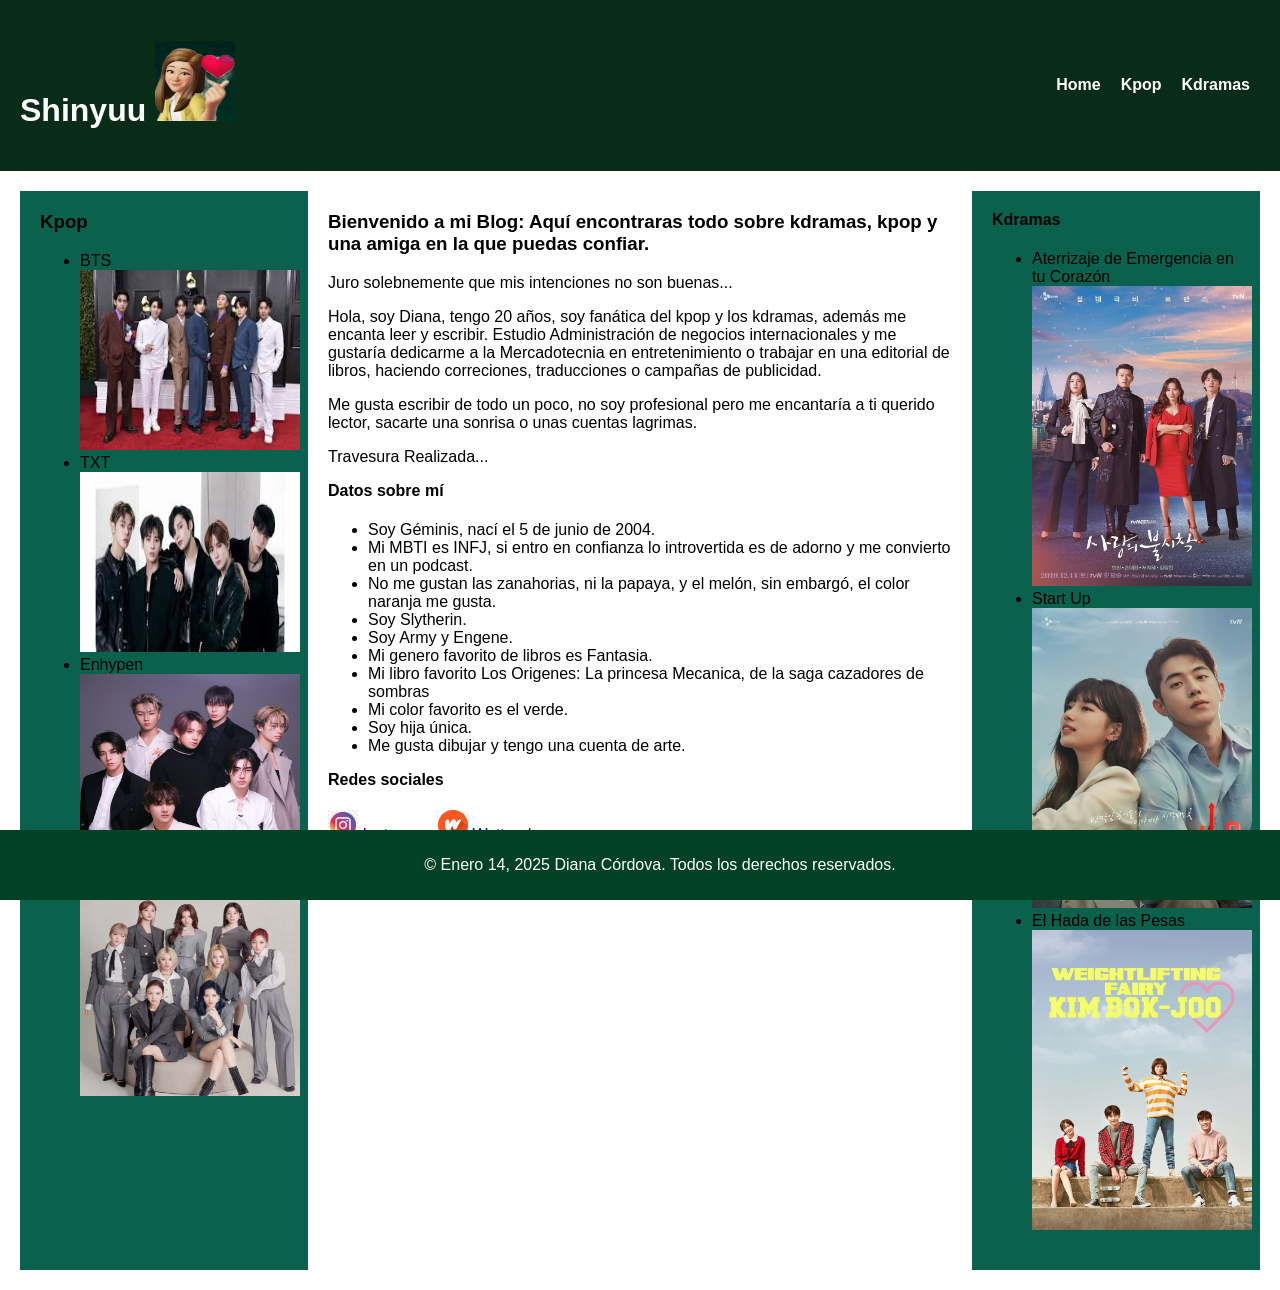
<file: index.html>
<!DOCTYPE html>
<html lang="en">
<head>
    <meta charset="UTF-8">
    <meta name="viewport" content="width=device-width, initial-scale=1.0">
    <title>Diana's Hobbies</title>
    <link rel="stylesheet" href="css/styles.css">
</head>
<body>
    <header>
        <div class="head">
            <h1 class="titulo">Shinyuu <img src="img/me2.jpeg" alt="" height="80px" width="80px"> </h1>
            <nav>
                <ul>
                    <li><a href="file:///C:/Users/Coga/Pictures/Portafolio2/act3/index.html">Home</a></li>
                    <li><a href="file:///C:/Users/Coga/Pictures/Portafolio2/act3/Hobbie%202.html">Kpop</a></li>
                    <li><a href="file:///C:/Users/Coga/Pictures/Portafolio2/act3/hobbie3.html">Kdramas</a></li>
                </ul>
            </nav>
        </div>
    </header>

    <div class="container">
        <!-- Sidebar de artistas -->
        <aside class="sidebar">
            <h3>Kpop</h3>
            <ul>
                <li>BTS</li>
                <img src="img/bts1.jpeg" alt="Imagen de BTS" height="180px" width="220px">
                <li>TXT</li>
                <img src="img/txt.jpeg" alt="Imagen de TXT" height="180px" width="220px">
                <li>Enhypen</li>
                <img src="img/enha.jpg" alt="Imagen de Enhypen" height="200px" width="220px">
                <li>Twice</li>
                <img src="img/twice.jpg" alt="Imagen de Twice" height="200px" width="220px">
            </ul>
        </aside>

        <!-- Contenido principal -->
        <main class="main-content">
            <h3>Bienvenido a mi Blog: Aquí encontraras todo sobre kdramas, kpop y una amiga en la que puedas confiar.</h3>
            <p>Juro solebnemente que mis intenciones no son buenas...</p>
            <p>Hola, soy Diana, tengo 20 años, soy fanática del kpop y los kdramas, además me encanta leer y escribir. Estudio Administración de negocios internacionales y me gustaría dedicarme a la Mercadotecnia en  entretenimiento o trabajar en una editorial de libros, haciendo correciones, traducciones o campañas de publicidad.</p>
            <p>Me gusta escribir de todo un poco, no soy profesional pero me encantaría a ti querido lector, sacarte una sonrisa o unas cuentas lagrimas.</p>
            <p>Travesura Realizada...</p>
            <h4>Datos sobre mí</h4>
            <ul>
                <li>Soy Géminis, nací el 5 de junio de 2004.</li>
                <li>Mi MBTI es INFJ, si entro en confianza lo introvertida es de adorno y me convierto en un podcast.</li>
                <li>No me gustan las zanahorias, ni la papaya, y el melón, sin embargó, el color naranja me gusta.</li>
                <li>Soy Slytherin.</li>
                <li>Soy Army y Engene.</li>
                <li>Mi genero favorito de libros es Fantasia.</li>
                <li>Mi libro favorito Los Origenes: La princesa Mecanica, de la saga cazadores de sombras</li>
                <li>Mi color favorito es el verde.</li>
                <li>Soy hija única.</li>
                <li>Me gusta dibujar y tengo una cuenta de arte.</li>
            </ul>

            <h4>Redes sociales</h4>
            <img src="img/insta.jpg" alt="insta imagen" height="30px" width="30px">
            <a href="https://www.instagram.com/liancordart?igsh=MWQyODhjeGd6NHJhbA==">Instagram</a>
            <img src="img/wattpad.jpeg" alt="wattpad imagen" height="30px" width="30px">
            <a href="https://www.wattpad.com/user/LianaCordoc">Wattpad</a>

            

        </main>

        <!-- Sidebar de Kdramas -->
        <aside class="sidebar">
            <h4>Kdramas</h4>
            <ul>
                <li>Aterrizaje de Emergencia en tu Corazón</li>
                <img src="img/crash.jpg" alt="Imagen de Aterrizaje de Emergencia en tu Corazón" height="300px" width="220px">
                <li>Start Up</li>
                <img src="img/kdrama.jpg" alt="Imagen de Start Up" height="300px" width="220px">
                <li>El Hada de las Pesas</li>
                <img src="img/hada.jpg" alt="Imagen de El Hada de las Pesas" height="300px" width="220px">
            </ul>
        </aside>
    </div>

    <footer>
        <p>&copy; Enero 14, 2025 Diana Córdova. Todos los derechos reservados.</p>
    </footer>
</body>
</html>
</file>
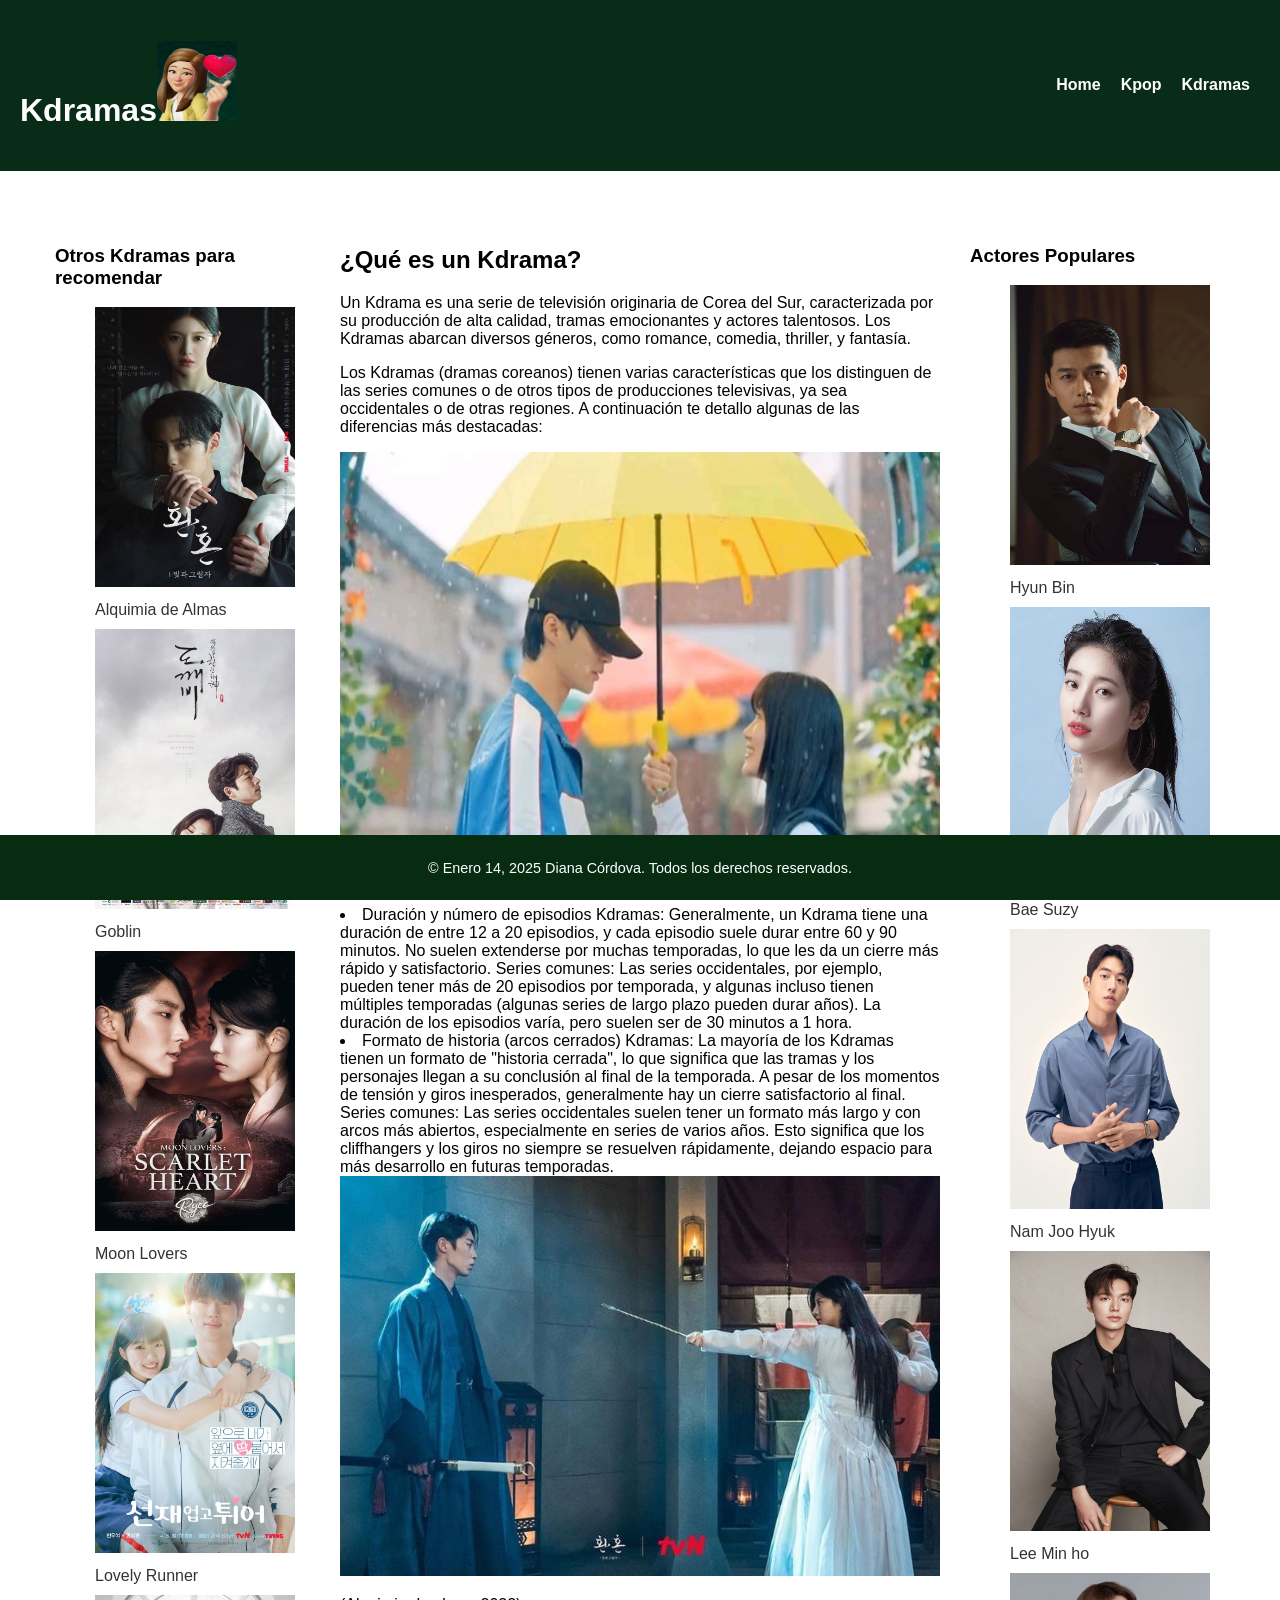
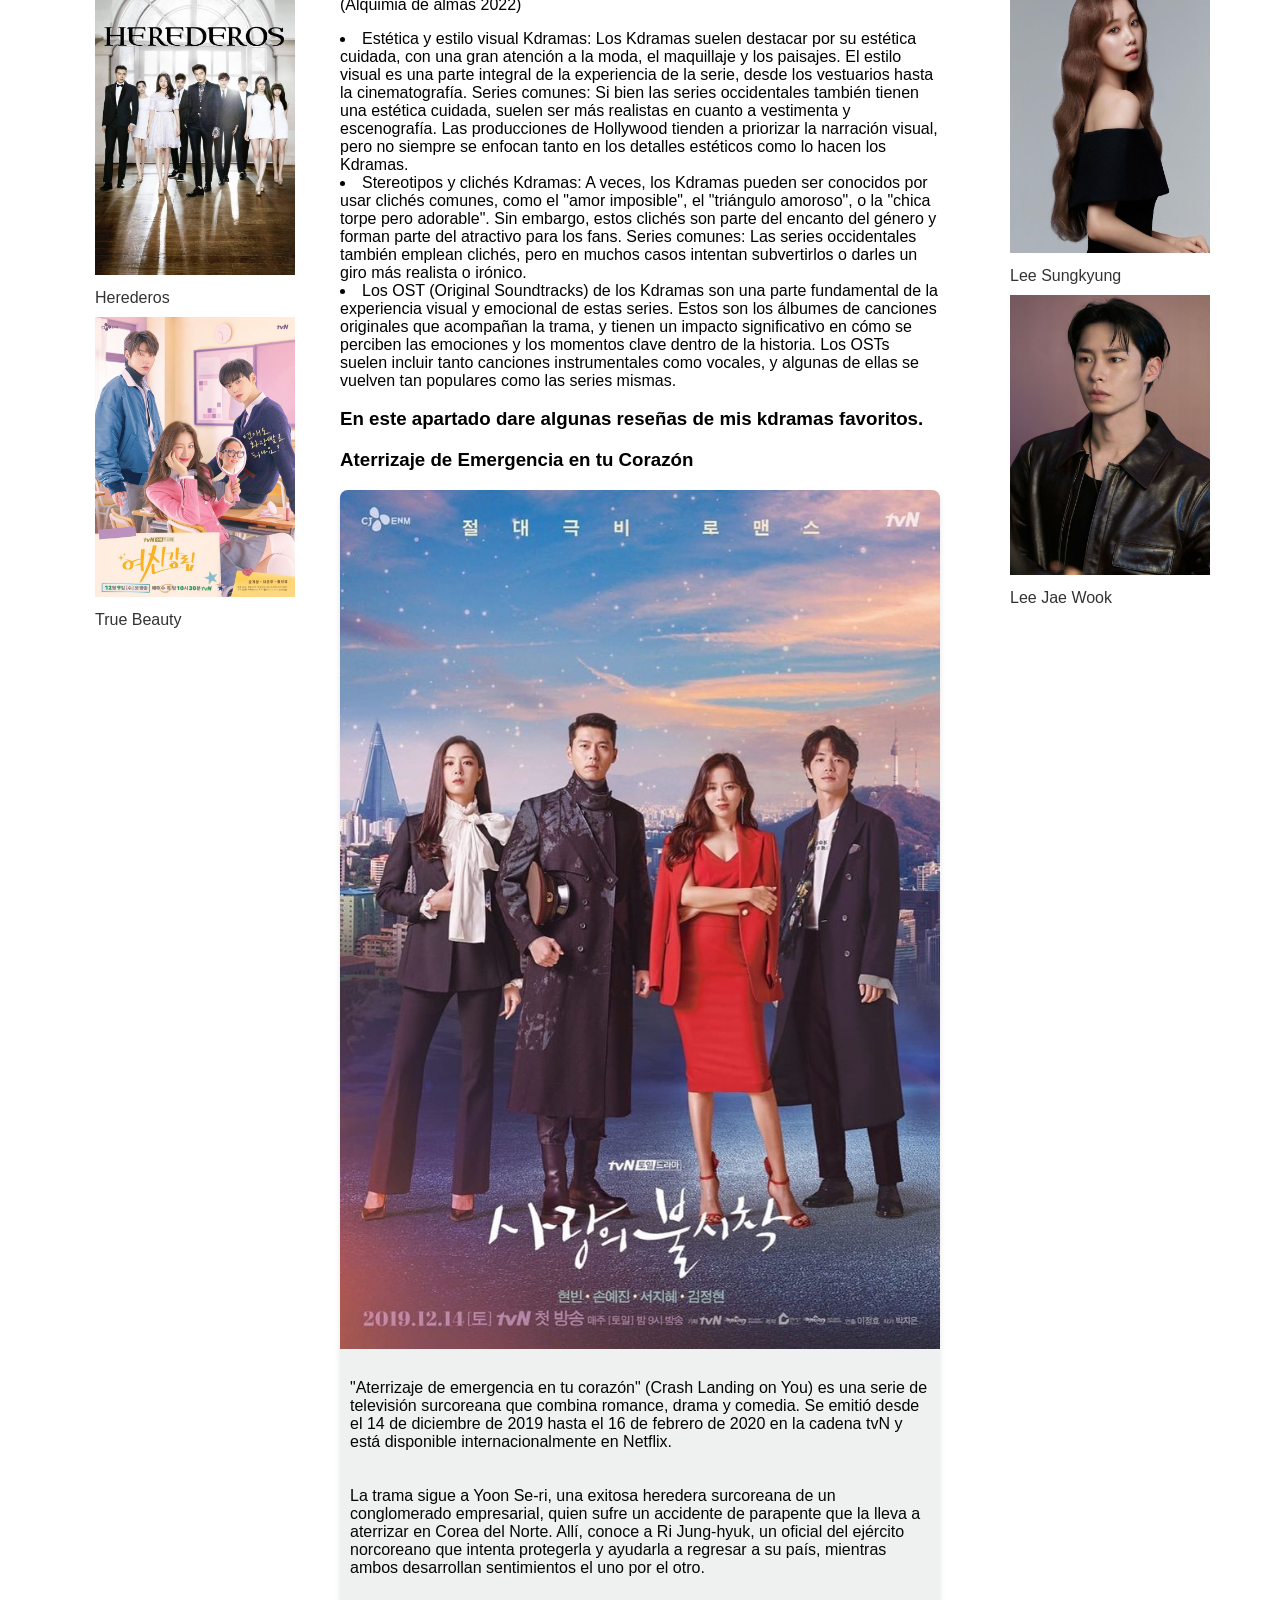
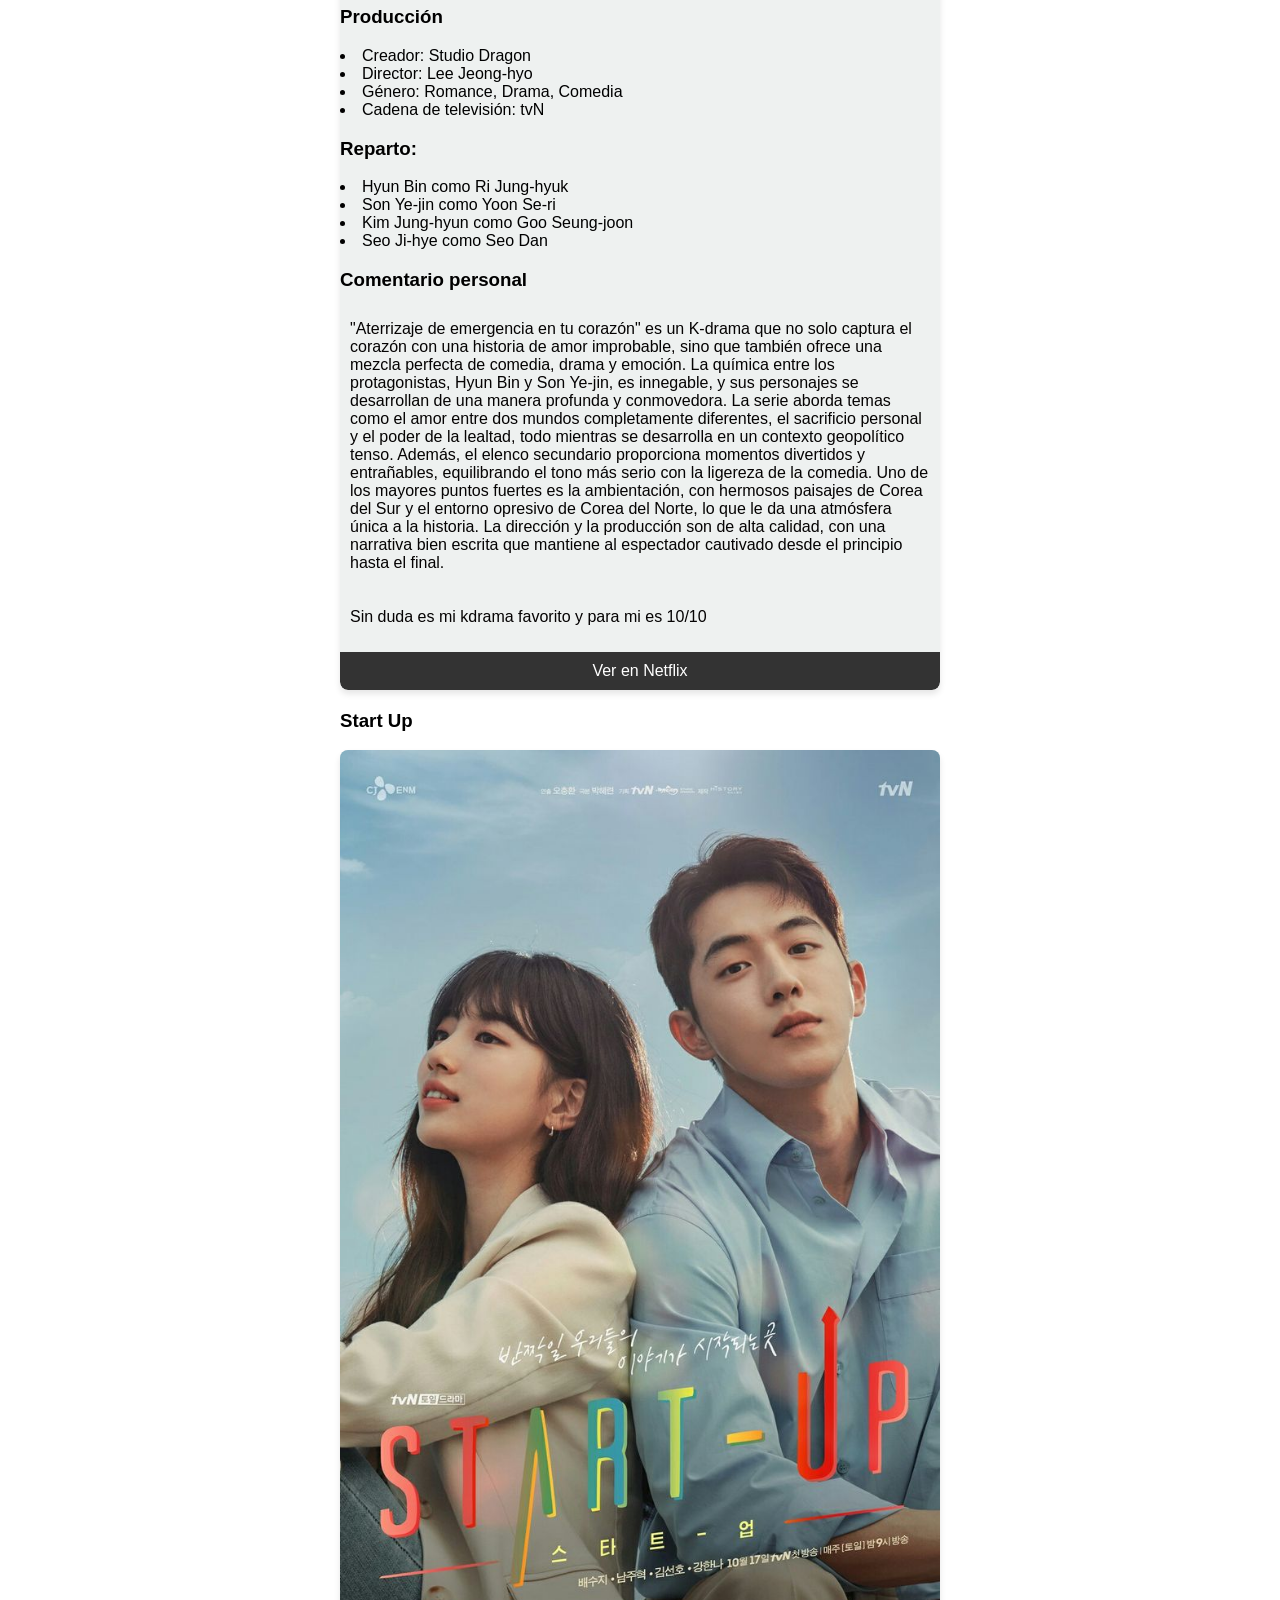
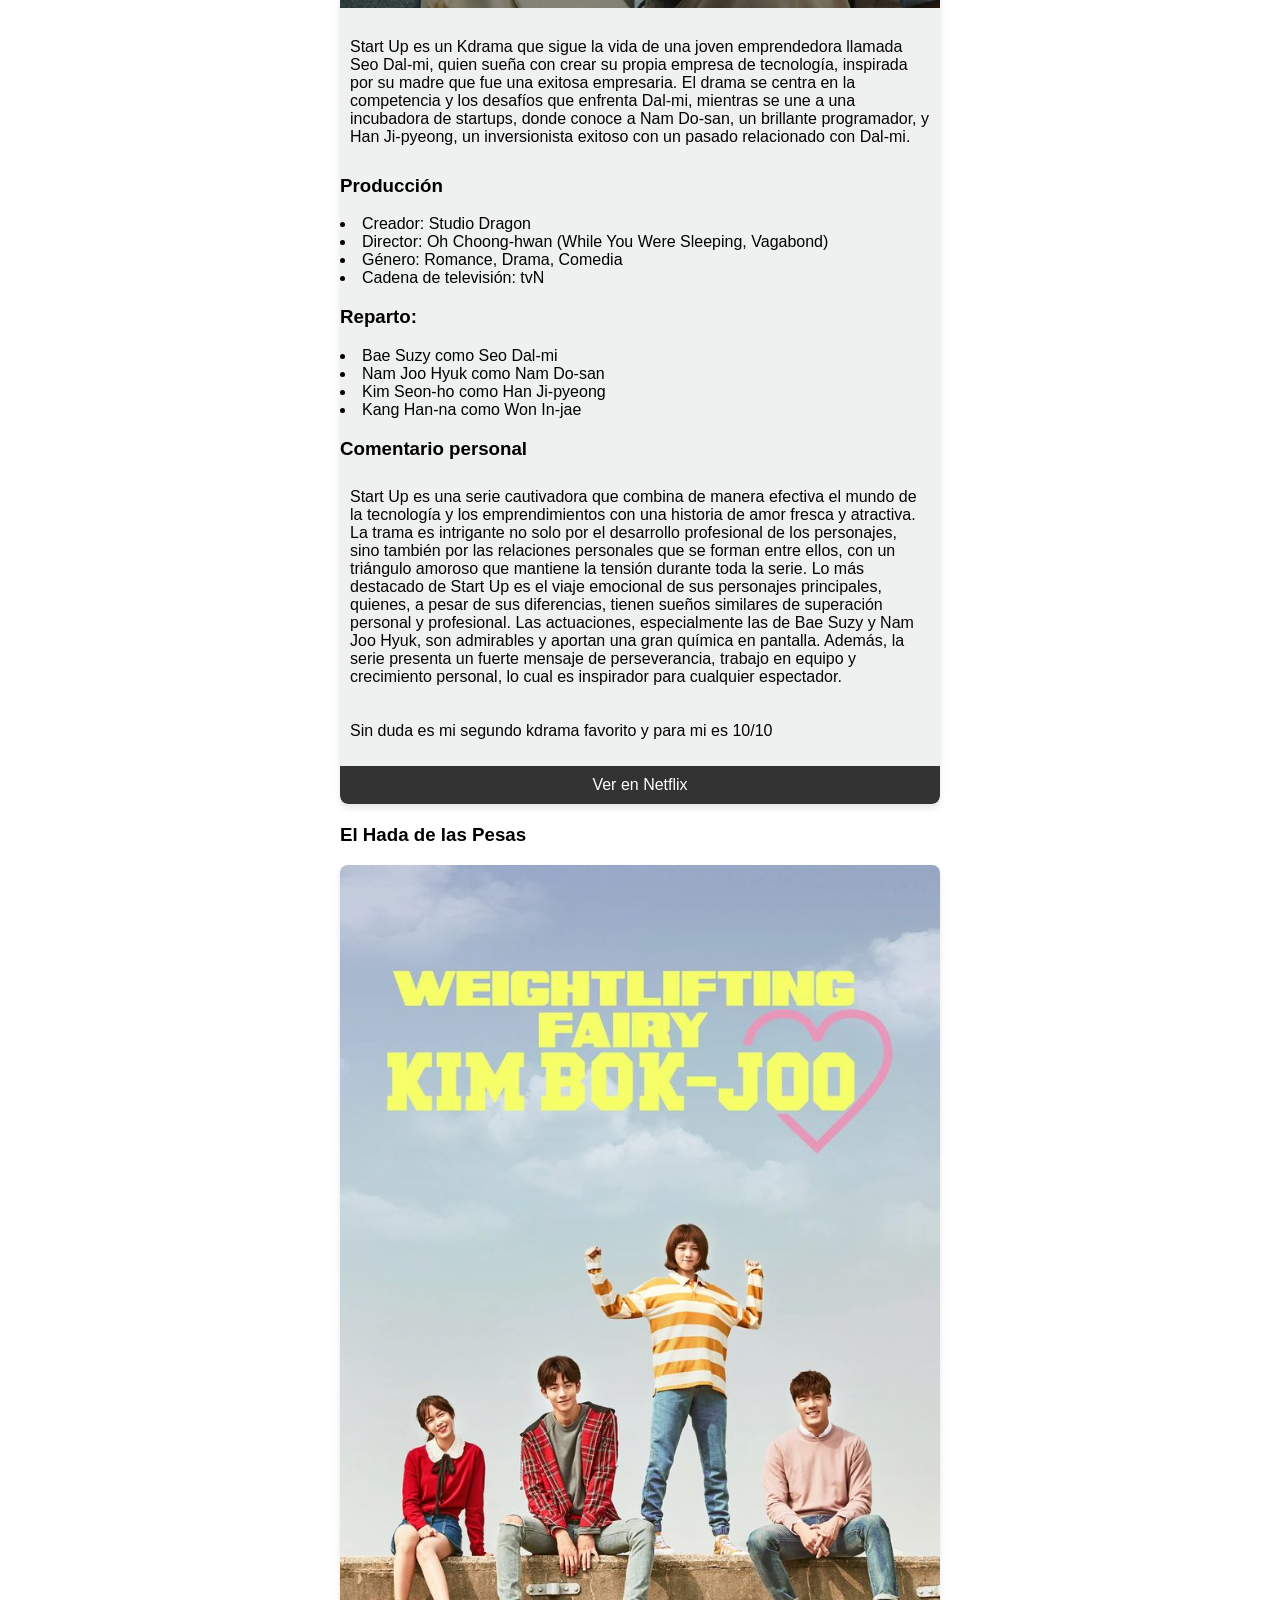
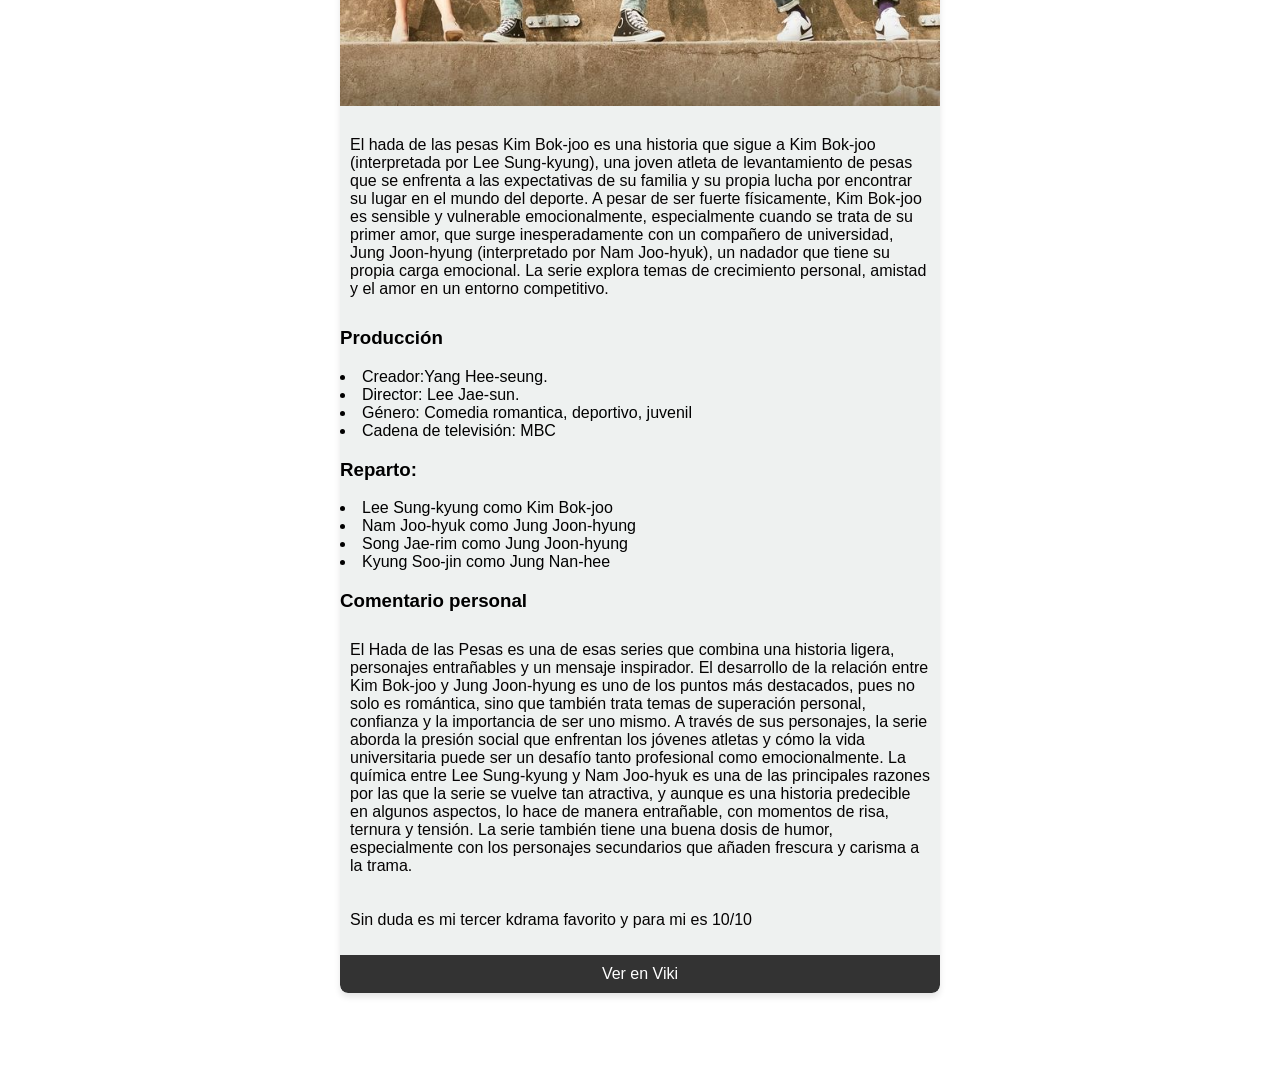
<file: hobbie3.html>
<!DOCTYPE html>
<html lang="en">
<head>
    <meta charset="UTF-8">
    <meta name="viewport" content="width=device-width, initial-scale=1.0">
    <title>Kdramas</title>
    <link rel="stylesheet" href="css/style3.css">
</head>
<body>
    <header>
        <div class="head">
            <h1 class="titulo">Kdramas<img src="img/me2.jpeg" alt="" height="80px" width="80px"> </h1>
            <nav>
                <ul>
                    <li><a href="file:///C:/Users/Coga/Pictures/Portafolio2/act3/index.html">Home</a></li>
                    <li><a href="file:///C:/Users/Coga/Pictures/Portafolio2/act3/Hobbie%202.html">Kpop</a></li>
                    <li><a href="file:///C:/Users/Coga/Pictures/Portafolio2/act3/hobbie3.html">Kdramas</a></li>
                </ul>
            </nav>
        </div>
    </header>
    <div class="container">
        <div class="left-column">
            <h3>Otros Kdramas para recomendar</h3>
            <ul>
                <img src="img/alchemy.jpg" alt="" height="280px" width="200">
                <li><a href="https://www.netflix.com/mx/title/81517188" target="_blank">Alquimia de Almas</a></li>
                <img src="img/goblin.jpg" alt=""height="280px" width="200">
                <li><a href="https://www.viki.com/tv/31706c-guardian-the-lonely-and-great-god" target="_blank">Goblin</a></li>
                <img src="img/moon.jpg" alt=""height="280px" width="200">
                <li><a href="https://www.viki.com/collections/2093848l-moon-lovers-scarlet-heart-ryeo" target="_blank">Moon Lovers</a></li>
                <img src="img/lovely.jpg" alt=""height="280px" width="200">
                <li><a href="https://www.viki.com/tv/40466c-lovely-runner" target="_blank">Lovely Runner</a></li>
                <img src="img/herederos.jpg" alt=""height="280px" width="200">
                <li><a href="https://www.netflix.com/mx/title/81033650" target="_blank">Herederos</a></li>
                <img src="img/jugy.jpg" alt=""height="280px" width="200">
                <li><a href="https://www.netflix.com/mx-en/title/81410834" target="_blank">True Beauty</a></li>
                

            </ul>
        </div>
    
        <div class="middle-column">
            <h2>¿Qué es un Kdrama?</h2>
            <p>Un Kdrama es una serie de televisión originaria de Corea del Sur, caracterizada por su producción de alta calidad, tramas emocionantes y actores talentosos. Los Kdramas abarcan diversos géneros, como romance, comedia, thriller, y fantasía.</p>
            <p>Los Kdramas (dramas coreanos) tienen varias características que los distinguen de las series comunes o de otros tipos de producciones televisivas, ya sea occidentales o de otras regiones. A continuación te detallo algunas de las diferencias más destacadas:</p>
            <img src="img/amarillo.jpg" alt="" height="400px" width="600px">
            <p>(Lovely Runner 2024)</p>
            <li>Duración y número de episodios
                Kdramas: Generalmente, un Kdrama tiene una duración de entre 12 a 20 episodios, y cada episodio suele durar entre 60 y 90 minutos. No suelen extenderse por muchas temporadas, lo que les da un cierre más rápido y satisfactorio.
                Series comunes: Las series occidentales, por ejemplo, pueden tener más de 20 episodios por temporada, y algunas incluso tienen múltiples temporadas (algunas series de largo plazo pueden durar años). La duración de los episodios varía, pero suelen ser de 30 minutos a 1 hora.</li>
             <li>Formato de historia (arcos cerrados)
                Kdramas: La mayoría de los Kdramas tienen un formato de "historia cerrada", lo que significa que las tramas y los personajes llegan a su conclusión al final de la temporada. A pesar de los momentos de tensión y giros inesperados, generalmente hay un cierre satisfactorio al final.
                Series comunes: Las series occidentales suelen tener un formato más largo y con arcos más abiertos, especialmente en series de varios años. Esto significa que los cliffhangers y los giros no siempre se resuelven rápidamente, dejando espacio para más desarrollo en futuras temporadas.</li> 
              <img src="img/morado.jpg" alt="" height="400px" width="600px">  
              <p>(Alquimia de almas 2022)</p>
             <li>Estética y estilo visual
                Kdramas: Los Kdramas suelen destacar por su estética cuidada, con una gran atención a la moda, el maquillaje y los paisajes. El estilo visual es una parte integral de la experiencia de la serie, desde los vestuarios hasta la cinematografía.
                Series comunes: Si bien las series occidentales también tienen una estética cuidada, suelen ser más realistas en cuanto a vestimenta y escenografía. Las producciones de Hollywood tienden a priorizar la narración visual, pero no siempre se enfocan tanto en los detalles estéticos como lo hacen los Kdramas.</li>  
             <li> Stereotipos y clichés
                Kdramas: A veces, los Kdramas pueden ser conocidos por usar clichés comunes, como el "amor imposible", el "triángulo amoroso", o la "chica torpe pero adorable". Sin embargo, estos clichés son parte del encanto del género y forman parte del atractivo para los fans.
                Series comunes: Las series occidentales también emplean clichés, pero en muchos casos intentan subvertirlos o darles un giro más realista o irónico.</li>
              
              <li>Los OST (Original Soundtracks) de los Kdramas son una parte fundamental de la experiencia visual y emocional de estas series. Estos son los álbumes de canciones originales que acompañan la trama, y tienen un impacto significativo en cómo se perciben las emociones y los momentos clave dentro de la historia. Los OSTs suelen incluir tanto canciones instrumentales como vocales, y algunas de ellas se vuelven tan populares como las series mismas.</li>  
            <h3>En este apartado dare algunas reseñas de mis kdramas favoritos.</h3>
            <h3>Aterrizaje de Emergencia en tu Corazón</h3>
            <div class="kdrama-card">
                <img src="img/crash.jpg" alt="Aterrizaje de Emergencia en tu Corazón">
                <p>"Aterrizaje de emergencia en tu corazón" (Crash Landing on You) es una serie de televisión surcoreana que combina romance, drama y comedia. Se emitió desde el 14 de diciembre de 2019 hasta el 16 de febrero de 2020 en la cadena tvN y está disponible internacionalmente en Netflix. 
                </p>
                <p>La trama sigue a Yoon Se-ri, una exitosa heredera surcoreana de un conglomerado empresarial, quien sufre un accidente de parapente que la lleva a aterrizar en Corea del Norte. Allí, conoce a Ri Jung-hyuk, un oficial del ejército norcoreano que intenta protegerla y ayudarla a regresar a su país, mientras ambos desarrollan sentimientos el uno por el otro.</p>
                <h3>Producción</h3>
                <li>Creador: Studio Dragon</li>
                <li>Director: Lee Jeong-hyo</li>
                <li>Género: Romance, Drama, Comedia</li>
                <li>Cadena de televisión: tvN</li>
                <h3>Reparto:</h3>
                <li>Hyun Bin como Ri Jung-hyuk</li>
                <li>Son Ye-jin como Yoon Se-ri</li>
                <li>Kim Jung-hyun como Goo Seung-joon</li>
                <li>Seo Ji-hye como Seo Dan</li>
                <h3>Comentario personal</h3>
                <p>"Aterrizaje de emergencia en tu corazón" es un K-drama que no solo captura el corazón con una historia de amor improbable, sino que también ofrece una mezcla perfecta de comedia, drama y emoción. La química entre los protagonistas, Hyun Bin y Son Ye-jin, es innegable, y sus personajes se desarrollan de una manera profunda y conmovedora. La serie aborda temas como el amor entre dos mundos completamente diferentes, el sacrificio personal y el poder de la lealtad, todo mientras se desarrolla en un contexto geopolítico tenso. Además, el elenco secundario proporciona momentos divertidos y entrañables, equilibrando el tono más serio con la ligereza de la comedia.

                    Uno de los mayores puntos fuertes es la ambientación, con hermosos paisajes de Corea del Sur y el entorno opresivo de Corea del Norte, lo que le da una atmósfera única a la historia. La dirección y la producción son de alta calidad, con una narrativa bien escrita que mantiene al espectador cautivado desde el principio hasta el final.</p>
                 <p>Sin duda es mi kdrama favorito y para mi es 10/10</p>   
                <a href="https://www.netflix.com/title/81092641" target="_blank">Ver en Netflix</a>
            </div>
    
            <h3>Start Up</h3>
            <div class="kdrama-card">
                <img src="img/kdrama.jpg" alt="Start Up">
                <p>Start Up es un Kdrama que sigue la vida de una joven emprendedora llamada Seo Dal-mi, quien sueña con crear su propia empresa de tecnología, inspirada por su madre que fue una exitosa empresaria. El drama se centra en la competencia y los desafíos que enfrenta Dal-mi, mientras se une a una incubadora de startups, donde conoce a Nam Do-san, un brillante programador, y Han Ji-pyeong, un inversionista exitoso con un pasado relacionado con Dal-mi.</p>
                <h3>Producción</h3>
                <li>Creador: Studio Dragon</li>
                <li>Director:  Oh Choong-hwan (While You Were Sleeping, Vagabond)</li>
                <li>Género: Romance, Drama, Comedia</li>
                <li>Cadena de televisión: tvN</li>
                <h3>Reparto:</h3>
                <li>Bae Suzy como Seo Dal-mi</li>
                <li>Nam Joo Hyuk como Nam Do-san</li>
                <li>Kim Seon-ho como Han Ji-pyeong</li>
                <li>Kang Han-na como Won In-jae</li>
                <h3>Comentario personal</h3>
                <p>Start Up es una serie cautivadora que combina de manera efectiva el mundo de la tecnología y los emprendimientos con una historia de amor fresca y atractiva. La trama es intrigante no solo por el desarrollo profesional de los personajes, sino también por las relaciones personales que se forman entre ellos, con un triángulo amoroso que mantiene la tensión durante toda la serie.

                    Lo más destacado de Start Up es el viaje emocional de sus personajes principales, quienes, a pesar de sus diferencias, tienen sueños similares de superación personal y profesional. Las actuaciones, especialmente las de Bae Suzy y Nam Joo Hyuk, son admirables y aportan una gran química en pantalla. Además, la serie presenta un fuerte mensaje de perseverancia, trabajo en equipo y crecimiento personal, lo cual es inspirador para cualquier espectador.</p>
                 <p>Sin duda es mi segundo kdrama favorito y para mi es 10/10</p>  
                <a href="https://www.netflix.com/title/81092612" target="_blank">Ver en Netflix</a>
            </div>
    
            <h3>El Hada de las Pesas</h3>
            <div class="kdrama-card">
                <img src="img/hada.jpg" alt="El Hada de las Pesas">
                <p>El hada de las pesas Kim Bok-joo es una historia que sigue a Kim Bok-joo (interpretada por Lee Sung-kyung), una joven atleta de levantamiento de pesas que se enfrenta a las expectativas de su familia y su propia lucha por encontrar su lugar en el mundo del deporte. A pesar de ser fuerte físicamente, Kim Bok-joo es sensible y vulnerable emocionalmente, especialmente cuando se trata de su primer amor, que surge inesperadamente con un compañero de universidad, Jung Joon-hyung (interpretado por Nam Joo-hyuk), un nadador que tiene su propia carga emocional. La serie explora temas de crecimiento personal, amistad y el amor en un entorno competitivo.</p>
                <h3>Producción</h3>
                <li>Creador:Yang Hee-seung. </li>
                <li>Director: Lee Jae-sun.</li>
                <li>Género: Comedia romantica, deportivo, juvenil</li>
                <li>Cadena de televisión: MBC</li>
                <h3>Reparto:</h3>
                <li>Lee Sung-kyung como Kim Bok-joo</li>
                <li>Nam Joo-hyuk como Jung Joon-hyung</li>
                <li>Song Jae-rim como Jung Joon-hyung</li>
                <li>Kyung Soo-jin como Jung Nan-hee</li>
                <h3>Comentario personal</h3>
                <p>El Hada de las Pesas es una de esas series que combina una historia ligera, personajes entrañables y un mensaje inspirador. El desarrollo de la relación entre Kim Bok-joo y Jung Joon-hyung es uno de los puntos más destacados, pues no solo es romántica, sino que también trata temas de superación personal, confianza y la importancia de ser uno mismo. A través de sus personajes, la serie aborda la presión social que enfrentan los jóvenes atletas y cómo la vida universitaria puede ser un desafío tanto profesional como emocionalmente.

                    La química entre Lee Sung-kyung y Nam Joo-hyuk es una de las principales razones por las que la serie se vuelve tan atractiva, y aunque es una historia predecible en algunos aspectos, lo hace de manera entrañable, con momentos de risa, ternura y tensión. La serie también tiene una buena dosis de humor, especialmente con los personajes secundarios que añaden frescura y carisma a la trama.</p>
                 <p>Sin duda es mi tercer kdrama favorito y para mi es 10/10</p> 
                <a href="https://www.viki.com" target="_blank">Ver en Viki</a>
            </div>
        </div>
    
        <div class="right-column">
            <h3>Actores Populares</h3>
            <ul>
                <img src="img/papa.jpg" alt=""height="280px" width="200">
                <li><a href="https://www.imdb.com/name/nm2132575/" target="_blank">Hyun Bin</a></li>
                <img src="img/suzy.jpg" alt=""height="280px" width="200">
                <li><a href="https://www.imdb.com/name/nm2589941/" target="_blank">Bae Suzy</a></li>
                <img src="img/nam.jpg" alt=""height="280px" width="200">
                <li><a href="https://www.imdb.com/name/nm3197781/" target="_blank">Nam Joo Hyuk</a></li>
                <img src="img/minho.jpg" alt=""height="280px" width="200">
                <li><a href="https://www.netflix.com" target="_blank">Lee Min ho</a></li>
                <img src="img/bookjoo.jpg" alt=""height="280px" width="200">
                <li><a href="https://www.viki.com" target="_blank">Lee Sungkyung </a></li>
                <img src="img/uk.jpg" alt=""height="280px" width="200">
                <li><a href="https://www.kocowa.com" target="_blank">Lee Jae Wook</a></li>
                
            </ul>
        </div>
    </div>
    
    <footer>
        <p>&copy; Enero 14, 2025 Diana Córdova. Todos los derechos reservados.</p>
    </footer>
    
    </body>
    </html>
</file>
<file: css/styles.css>
/* General styles */
body {
    font-family: Arial, sans-serif;
    margin: 0;
    padding: 0;
    box-sizing: border-box;
}

.container {
    display: flex;
    min-height: calc(100vh - 100px); /* Altura del header y footer */
    padding: 20px;
}

/* Header */
header {
    background-color: #092c19;
    color: white;
    padding: 20px;
    text-align: center;
}

header .head {
    display: flex;
    justify-content: space-between;
    align-items: center;
}

header nav ul {
    list-style-type: none;
    margin: 0;
    padding: 0;
    display: flex;
}

header nav ul li {
    margin: 0 10px;
}

header nav ul li a {
    color: white;
    text-decoration: none;
    font-weight: bold;
}

header nav ul li a:hover {
    text-decoration: underline;
}

/* Sidebar */
.sidebar {
    background-color: #0a614e;
    padding: 20px;
    width: 20%; /* Ancho de las columnas laterales */
    box-shadow: 2px 2px 5px rgba(236, 236, 236, 0.1);
}

.sidebar h3, .sidebar h4 {
    margin-top: 0;
}

/* Main content */
.main-content {
    flex: 1; /* La columna central ocupa el espacio restante */
    padding: 20px;
}

.main-content h3, .main-content h4 {
    margin-top: 0;
}
.main-content img {
    text-align: center;
}
/* Footer */
footer {
    background-color: #024224;
    color: white;
    text-align: center;
    padding: 10px 20px;
    position: fixed;
    bottom: 0;
    width: 100%;
}

/* Responsive design */
(max-width: 768px) {
    .container {
        flex-direction: column;
    }
    .sidebar {
        width: 100%;
    }
    .main-content {
        flex: none;
        width: 100%;
    }
}
</file>
<file: css/style3.css>
/* General styles */
body {
    font-family: Arial, sans-serif;
    margin: 0;
    padding: 0;
    box-sizing: border-box;
}

.container {
    display: flex;
    min-height: calc(100vh - 100px); /* Altura del header y footer */
    padding: 20px;
}

/* Header */
header {
    background-color: #092c19;
    color: white;
    padding: 20px;
    text-align: center;
}

header .head {
    display: flex;
    justify-content: space-between;
    align-items: center;
}

header nav ul {
    list-style-type: none;
    margin: 0;
    padding: 0;
    display: flex;
}

header nav ul li {
    margin: 0 10px;
}

header nav ul li a {
    color: white;
    text-decoration: none;
    font-weight: bold;
}

header nav ul li a:hover {
    text-decoration: underline;
}
/* Estructura del contenedor principal */
.container {
    display: flex;
    justify-content: space-between;
    margin: 20px;
}

/* Columnas */
.left-column, .right-column {
    width: 25%;
    padding: 15px;
}

.middle-column {
    width: 50%;
    padding: 15px;
}

/* Tarjetas de Kdramas */
.kdrama-card {
    margin-bottom: 20px;
    background-color: #eef1f0;
    border-radius: 8px;
    overflow: hidden;
    box-shadow: 0 4px 6px rgba(0, 0, 0, 0.1);
}

.kdrama-card img {
    width: 100%;
    height: auto;
}

.kdrama-card p {
    padding: 10px;
    font-size: 1rem;
    color: #050303;
}

.kdrama-card a {
    display: block;
    padding: 10px;
    background-color: #333;
    color: rgb(255, 255, 255);
    text-align: center;
    text-decoration: none;
    border-bottom-left-radius: 8px;
    border-bottom-right-radius: 8px;
}

.kdrama-card a:hover {
    background-color: #444;
}

/* Listas */
ul {
    list-style-type: none;
}

ul li {
    margin: 10px 0;
}

ul li a {
    color: #333;
    text-decoration: none;
    font-size: 1rem;
}

ul li a:hover {
    color: #555;
}

/* Estilo del pie de página */
footer {
    text-align: center;
    background-color: #072c12;
    color: white;
    padding: 10px 0;
    position: fixed;
    width: 100%;
    bottom: 0;
    font-size: 0.9rem;
}
</file>
